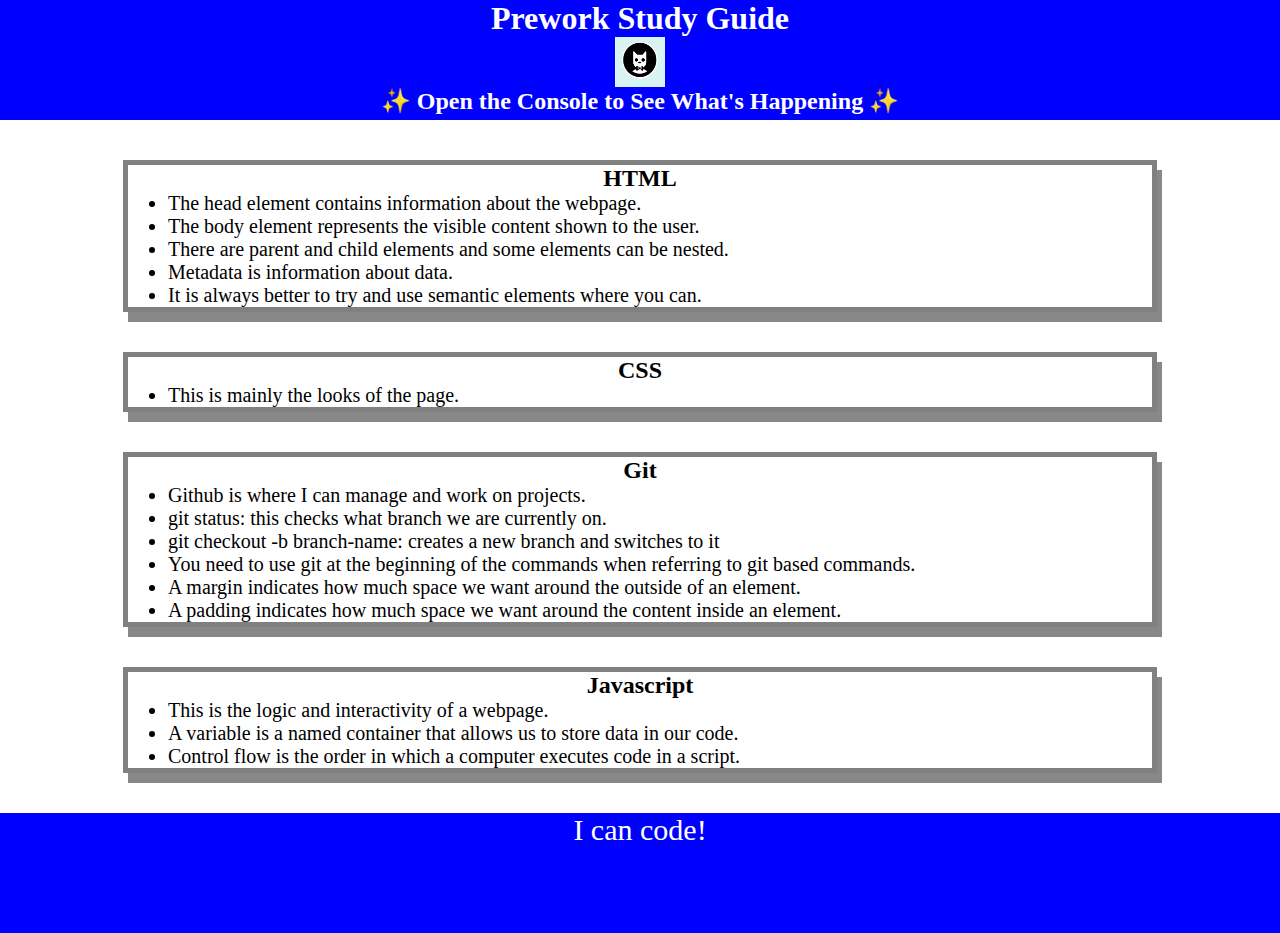
<file: index.html>
<!DOCTYPE html>
<html lang="en">
  <head>
    <meta charset="UTF-8" />
    <meta http-equiv="X-UA-Compatible" content="IE=edge" />
    <meta name="viewport" content="width=device-width, initial-scale=1.0" />
    <link rel="stylesheet" href="./assets/style.css">
    <title>Prework Study Guide</title>
  </head>
  <body>
    <header id="top">
      <h1>Prework Study Guide</h1>
      <img src="./assets/bowtie-cat.png" alt="Profile image of cat wearing a bow tie." />
      <h2>✨ Open the Console to See What's Happening ✨</h2>
    </header>
    <main>
      <section class="card" id="html-section">
        <h2>HTML</h2>
        <ul>
          <li>The head element contains information about the webpage.</li>
          <li>The body element represents the visible content shown to the user.</li>
          <li>There are parent and child elements and some elements can be nested.</li>
          <li>Metadata is information about data.</li>
          <li>It is always better to try and use semantic elements where you can.</li>
        </ul>
      </section>
      <section class="card" id="css-section">
        <h2>CSS</h2>
        <ul>
          <li>This is mainly the looks of the page.</li>
        </ul>
      </section>
      <section class="card" id="git-section">
        <h2>Git</h2>
        <ul>
          <li>Github is where I can manage and work on projects.</li>
          <li>git status: this checks what branch we are currently on.</li>
          <li>git checkout -b branch-name: creates a new branch and switches to it</li>
          <li>You need to use git at the beginning of the commands when referring to git based commands.</li>
          <li>A margin indicates how much space we want around the outside of an element.</li>
          <li>A padding indicates how much space we want around the content inside an element.</li>
        </ul>
      </section>
      <section class="card" id="javascript-section">
        <h2>Javascript</h2>
        <ul>
          <li>This is the logic and interactivity of a webpage.</li>
          <li>A variable is a named container that allows us to store data in our code.</li>
          <li>Control flow is the order in which a computer executes code in a script.</li>
        </ul>
      </section>
    </main>

    <footer>
      <p>I can code!</p>
    </footer>
    <script src="./assets/script.js"></script>
  </body>
</html>
</file>
<file: assets/style.css>
* {
    margin: 0;
    padding: 0;
}

header,
footer {
    width: 100%;
    height: 120px;
    background-color: blue;
    color: white;
}

h1,
h2 {
    text-align: center;
}

img {
    display: block;
    height: 50px;
    width: 50px;
    margin-left: auto;
    margin-right: auto;
}

ul {
    padding-left: 40px;
    font-size: 20px;
}

p {
    text-align: center;
    font-size: 30px;
  }
  .card {
    width: 80%;
    margin: 40px auto;
    border: 5px solid gray; 
    box-shadow: 5px 10px #888888;
  }
</file>
